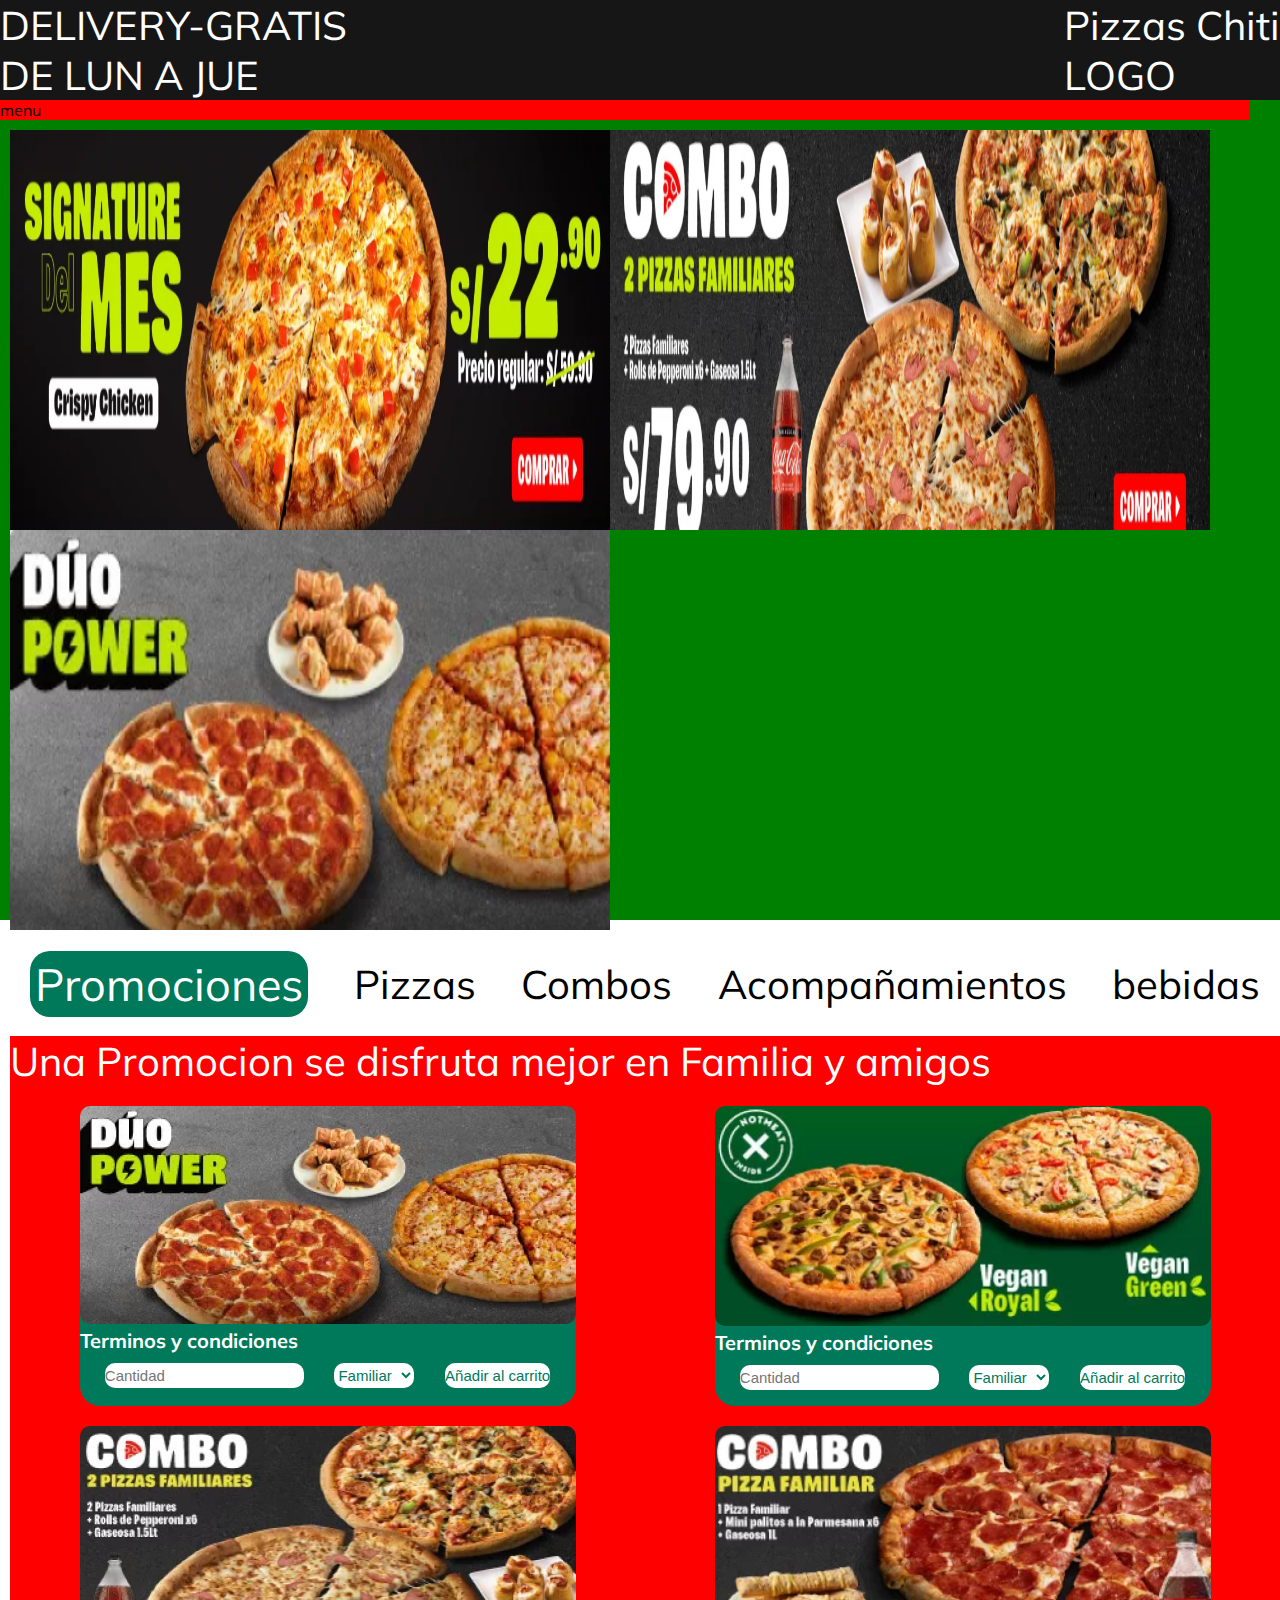
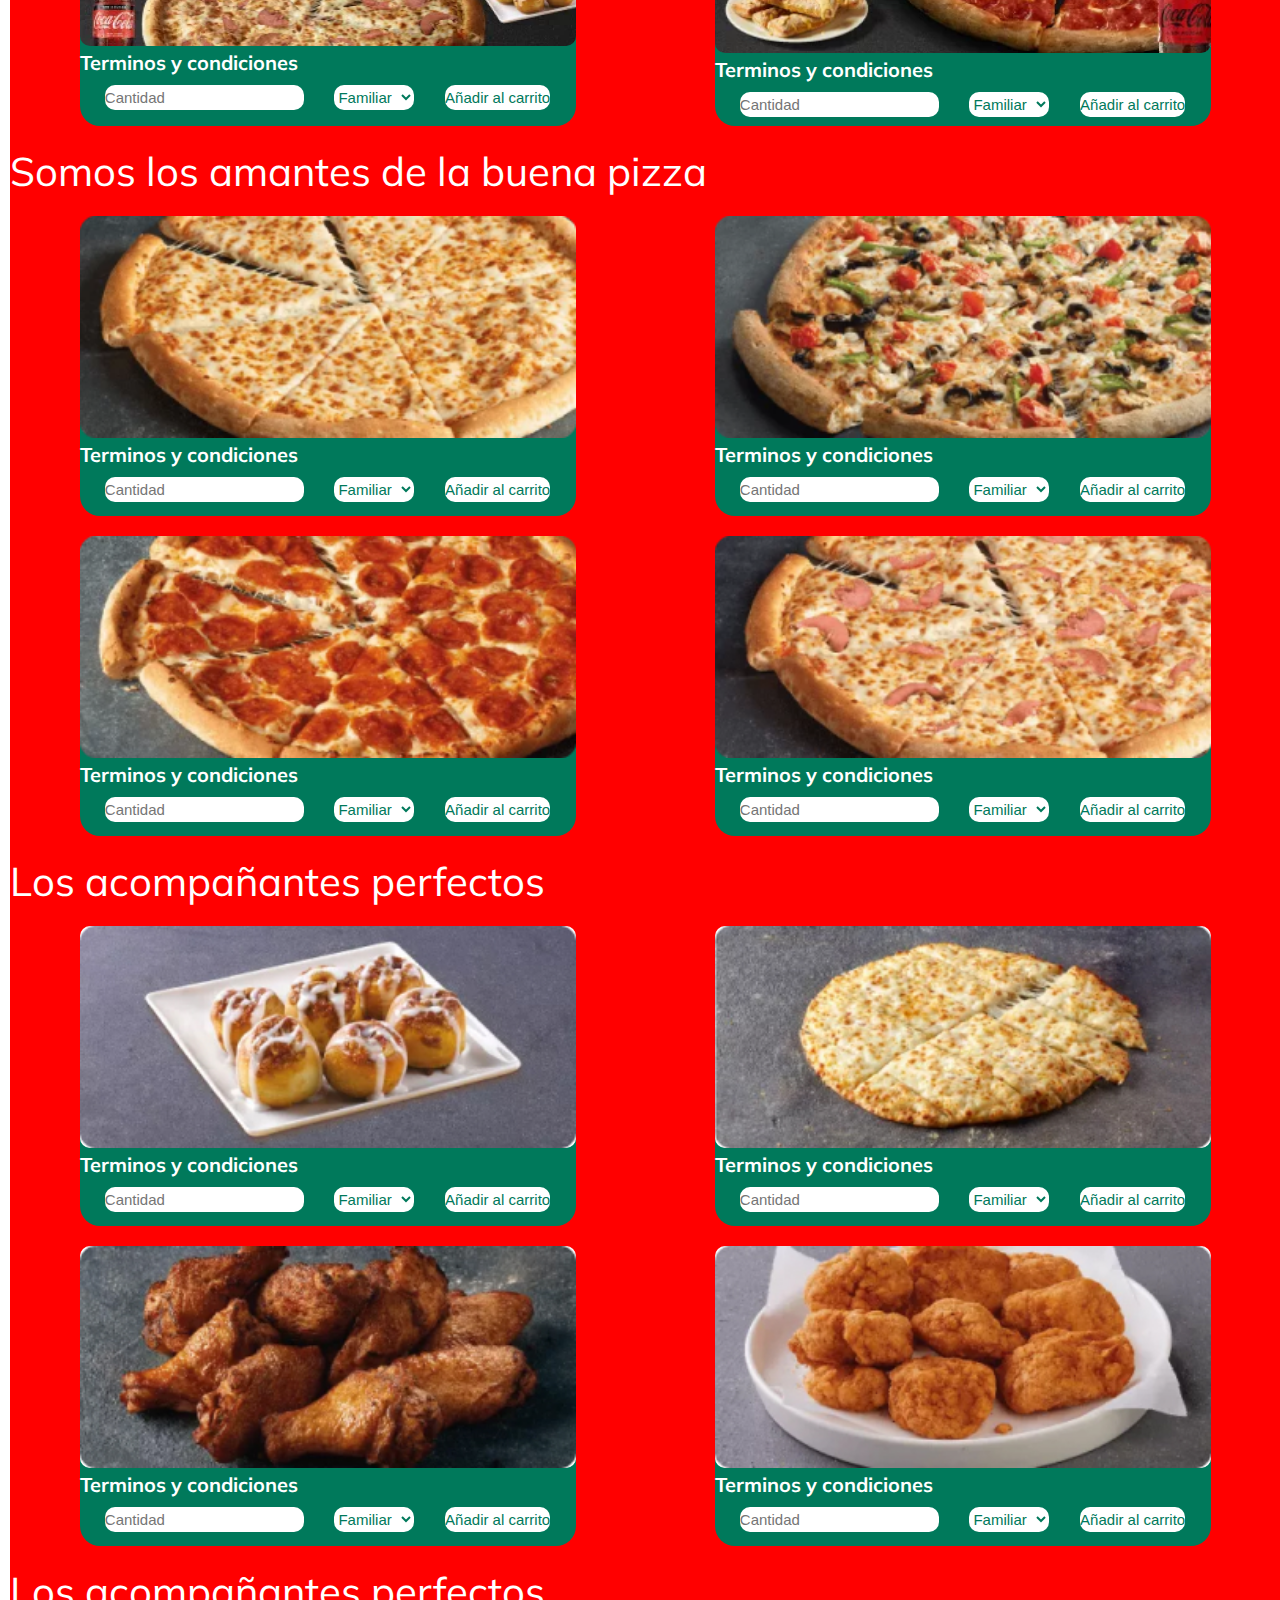
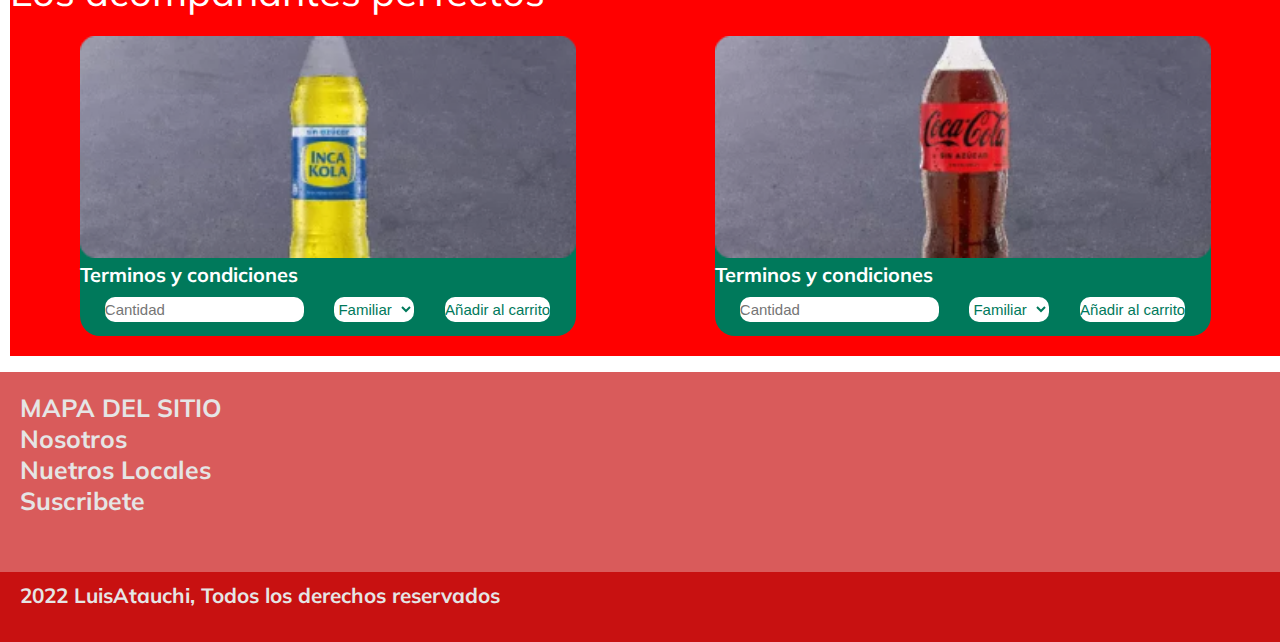
<file: index.html>
<!DOCTYPE html>
<html lang="en">
<head>
    <meta charset="UTF-8">
    <meta http-equiv="X-UA-Compatible" content="IE=edge">
    <meta name="viewport" content="width=device-width, initial-scale=1.0">
    <!-- Font -->
    <link href="https://fonts.googleapis.com/css?family=Muli&display=swap" rel="stylesheet">
    <link rel="stylesheet" href="./assets/sass/main.css">
    <title>PIZZA CHITI</title>
</head>
<body class="body">
    	<!-- fila de logo + nav --> 
    <header class="head">
        <div class="anuncio">
            <div>
                <p class="p_delivery">DELIVERY-GRATIS</p>
                <p class="p_fecha">DE LUN A JUE</p>
            </div>
            <div>
                <p class="p_empresa">Pizzas Chiti</p>
                <p class="p_logo">LOGO</p>
            </div>

        </div>
        <div class="header__menu">
            <div class="header__menu--profile">
                <p>menu</p>
            </div>
            <div class="nav">
                <ul>
                    <li><a href="index.html">Inicio</a></li>
                    <li><a href="pages/locales.html">Locales</a></li>
                    <li><a href="pages/trabaja.html">Trabaja con Nosotros</a></li>
                    <li><a href="pages/login.html">Login</a></li>
                    <li><a href="pages/setup.html">Setup</a></li>
                </ul>
            </div>
        </div>    
        <div class="slider-fame">
            <div class="slide-images">
                <div class="img-container">
                    <img class="header__img" src="./assets/img/pizza1.PNG" alt="">
                </div>
                <div class="img-container">
                    <img class="header__img" src="./assets/img/pizza2.PNG" alt="">
                </div>            
                <div class="img-container">
                    <img class="header__img" src="./assets/img/pizza3.PNG" alt="">
                </div>
            </div>
        </div>
                <!-- cierre de fila logo + nav -->
    </header>

    	<!-- inicio de pagina Principal Falta Agregar hipervinculos internos para los demas Productos --> 
    <main class="main">
            <div class="div_navegacion">
                <ul class="estiloLista">
                    <li ><a class="estiloLista_promociones"  href="">Promociones</a></li>
                    <li><a href="">Pizzas</a></li>
                    <li><a href="">Combos</a></li>
                    <li><a href="">Acompañamientos</a></li>
                    <li><a href="">bebidas</a></li>
                </ul>
            </div>
            <div class="titulo_promocion">
                <p>Una Promocion se disfruta mejor en Familia y amigos</p>
            </div>
            <section>
                <div class="item">
                    <img class="item__img"  src="./assets/img/pizza3.PNG" alt="">
                    <h4>Terminos y condiciones</h4>
                    <div class="container_input">
                        <input class="input" type="number" name="Cantidad" placeholder="Cantidad">
                    <select class="input" name="size">
                        <option value="F">Familiar</option>
                        <option value="G">Grande</option>
                        <option value="M">Mediana</option>
                        <option value="P">Personal</option>
                    </select>
                    <input class="input" type="submit" value="Añadir al carrito">
                    </div>
                </div>
                <div class="item">
                    <img class="item__img" src="./assets/img/pizza4.PNG" alt="">
                    <h4>Terminos y condiciones</h4>
                    <div class="container_input">
                        <input class="input" type="number" name="Cantidad" placeholder="Cantidad">
                    <select class="input" name="size">
                        <option value="F">Familiar</option>
                        <option value="G">Grande</option>
                        <option value="M">Mediana</option>
                        <option value="P">Personal</option>
                    </select>
                    <input class="input" type="submit" value="Añadir al carrito">
                    </div>
                </div>
                <div class="item">
                    <img class="item__img" src="./assets/img/pizza5.PNG" alt="">
                    <h4>Terminos y condiciones</h4>
                    <div class="container_input">
                        <input class="input" type="number" name="Cantidad" placeholder="Cantidad">
                    <select class="input" name="size">
                        <option value="F">Familiar</option>
                        <option value="G">Grande</option>
                        <option value="M">Mediana</option>
                        <option value="P">Personal</option>
                    </select>
                    <input class="input" type="submit" value="Añadir al carrito">
                    </div>
                </div>
                <div class="item">
                    <img class="item__img" src="./assets/img/pizza6.PNG" alt="">
                    <h4>Terminos y condiciones</h4>
                    <div class="container_input">
                        <input class="input" type="number" name="Cantidad" placeholder="Cantidad">
                    <select class="input" name="size">
                        <option value="F">Familiar</option>
                        <option value="G">Grande</option>
                        <option value="M">Mediana</option>
                        <option value="P">Personal</option>
                    </select>
                    <input class="input" type="submit" value="Añadir al carrito">
                    </div>
                    
                </div>
            </section>
            <div class="titulo_promocion">
                <p>Somos los amantes de la buena pizza</p>
            </div>
            <section>
                <div class="item">
                    <img class="item__img"  src="./assets/img/image 8.png" alt="">
                    <h4>Terminos y condiciones</h4>
                    <div class="container_input">
                        <input class="input" type="number" name="Cantidad" placeholder="Cantidad">
                    <select class="input" name="size">
                        <option value="F">Familiar</option>
                        <option value="G">Grande</option>
                        <option value="M">Mediana</option>
                        <option value="P">Personal</option>
                    </select>
                    <input class="input" type="submit" value="Añadir al carrito">
                    </div>
                </div>
                <div class="item">
                    <img class="item__img" src="./assets/img/image 9.png" alt="">
                    <h4>Terminos y condiciones</h4>
                    <div class="container_input">
                        <input class="input" type="number" name="Cantidad" placeholder="Cantidad">
                    <select class="input" name="size">
                        <option value="F">Familiar</option>
                        <option value="G">Grande</option>
                        <option value="M">Mediana</option>
                        <option value="P">Personal</option>
                    </select>
                    <input class="input" type="submit" value="Añadir al carrito">
                    </div>
                </div>
                <div class="item">
                    <img class="item__img" src="./assets/img/image 10.png" alt="">
                    <h4>Terminos y condiciones</h4>
                    <div class="container_input">
                        <input class="input" type="number" name="Cantidad" placeholder="Cantidad">
                    <select class="input" name="size">
                        <option value="F">Familiar</option>
                        <option value="G">Grande</option>
                        <option value="M">Mediana</option>
                        <option value="P">Personal</option>
                    </select>
                    <input class="input" type="submit" value="Añadir al carrito">
                    </div>
                </div>
                <div class="item">
                    <img class="item__img" src="./assets/img/image 11.png" alt="">
                    <h4>Terminos y condiciones</h4>
                    <div class="container_input">
                        <input class="input" type="number" name="Cantidad" placeholder="Cantidad">
                    <select class="input" name="size">
                        <option value="F">Familiar</option>
                        <option value="G">Grande</option>
                        <option value="M">Mediana</option>
                        <option value="P">Personal</option>
                    </select>
                    <input class="input" type="submit" value="Añadir al carrito">
                    </div>
                </div>
            </section>
            <div class="titulo_promocion">
                <p>Los acompañantes perfectos</p>
            </div>
            <section>
                <div class="item">
                    <img class="item__img"  src="./assets/img/image 16.jpg" alt="">
                    <h4>Terminos y condiciones</h4>
                    <div class="container_input">
                        <input class="input" type="number" name="Cantidad" placeholder="Cantidad">
                    <select class="input" name="size">
                        <option value="F">Familiar</option>
                        <option value="G">Grande</option>
                        <option value="M">Mediana</option>
                        <option value="P">Personal</option>
                    </select>
                    <input class="input" type="submit" value="Añadir al carrito">
                    </div>
                </div>
                <div class="item">
                    <img class="item__img" src="./assets/img/image 17.jpg" alt="">
                    <h4>Terminos y condiciones</h4>
                    <div class="container_input">
                        <input class="input" type="number" name="Cantidad" placeholder="Cantidad">
                    <select class="input" name="size">
                        <option value="F">Familiar</option>
                        <option value="G">Grande</option>
                        <option value="M">Mediana</option>
                        <option value="P">Personal</option>
                    </select>
                    <input class="input" type="submit" value="Añadir al carrito">
                    </div>
                </div>
                <div class="item">
                    <img class="item__img" src="./assets/img/image 18.jpg" alt="">
                    <h4>Terminos y condiciones</h4>
                    <div class="container_input">
                        <input class="input" type="number" name="Cantidad" placeholder="Cantidad">
                    <select class="input" name="size">
                        <option value="F">Familiar</option>
                        <option value="G">Grande</option>
                        <option value="M">Mediana</option>
                        <option value="P">Personal</option>
                    </select>
                    <input class="input" type="submit" value="Añadir al carrito">
                    </div>
                </div>
                <div class="item">
                    <img class="item__img" src="./assets/img/image 19.jpg" alt="">
                    <h4>Terminos y condiciones</h4>
                    <div class="container_input">
                        <input class="input" type="number" name="Cantidad" placeholder="Cantidad">
                    <select class="input" name="size">
                        <option value="F">Familiar</option>
                        <option value="G">Grande</option>
                        <option value="M">Mediana</option>
                        <option value="P">Personal</option>
                    </select>
                    <input class="input" type="submit" value="Añadir al carrito">
                    </div>
                </div>
            </section>
            <div class="titulo_promocion">
                <p>Los acompañantes perfectos</p>
            </div>
            <section>
                <div class="item">
                    <img class="item__img"  src="./assets/img/image 20.png" alt="">
                    <h4>Terminos y condiciones</h4>
                    <div class="container_input">
                        <input class="input" type="number" name="Cantidad" placeholder="Cantidad">
                    <select class="input" name="size">
                        <option value="F">Familiar</option>
                        <option value="G">Grande</option>
                        <option value="M">Mediana</option>
                        <option value="P">Personal</option>
                    </select>
                    <input class="input" type="submit" value="Añadir al carrito">
                    </div>
                </div>
                <div class="item">
                    <img class="item__img" src="./assets/img/image 21.png" alt="">
                    <h4>Terminos y condiciones</h4>
                    <div class="container_input">
                        <input class="input" type="number" name="Cantidad" placeholder="Cantidad">
                    <select class="input" name="size">
                        <option value="F">Familiar</option>
                        <option value="G">Grande</option>
                        <option value="M">Mediana</option>
                        <option value="P">Personal</option>
                    </select>
                    <input class="input" type="submit" value="Añadir al carrito">
                    </div>
                </div>
            </section>
    </main>
	<!-- inicio de footer --> 
    <footer class="footer">
        <div>
            <div class="footer__name">
                <h5>MAPA DEL SITIO</h5>
                <h5>Nosotros</h5>
                <h5>Nuetros Locales</h5>
                <h5>Suscribete</h5>
            </div>
        </div>
        <div class="footer__name2">
            <h5>2022 LuisAtauchi, Todos los derechos reservados</h5>
        </div>
    </footer>
    
</body>
</html>
</file>
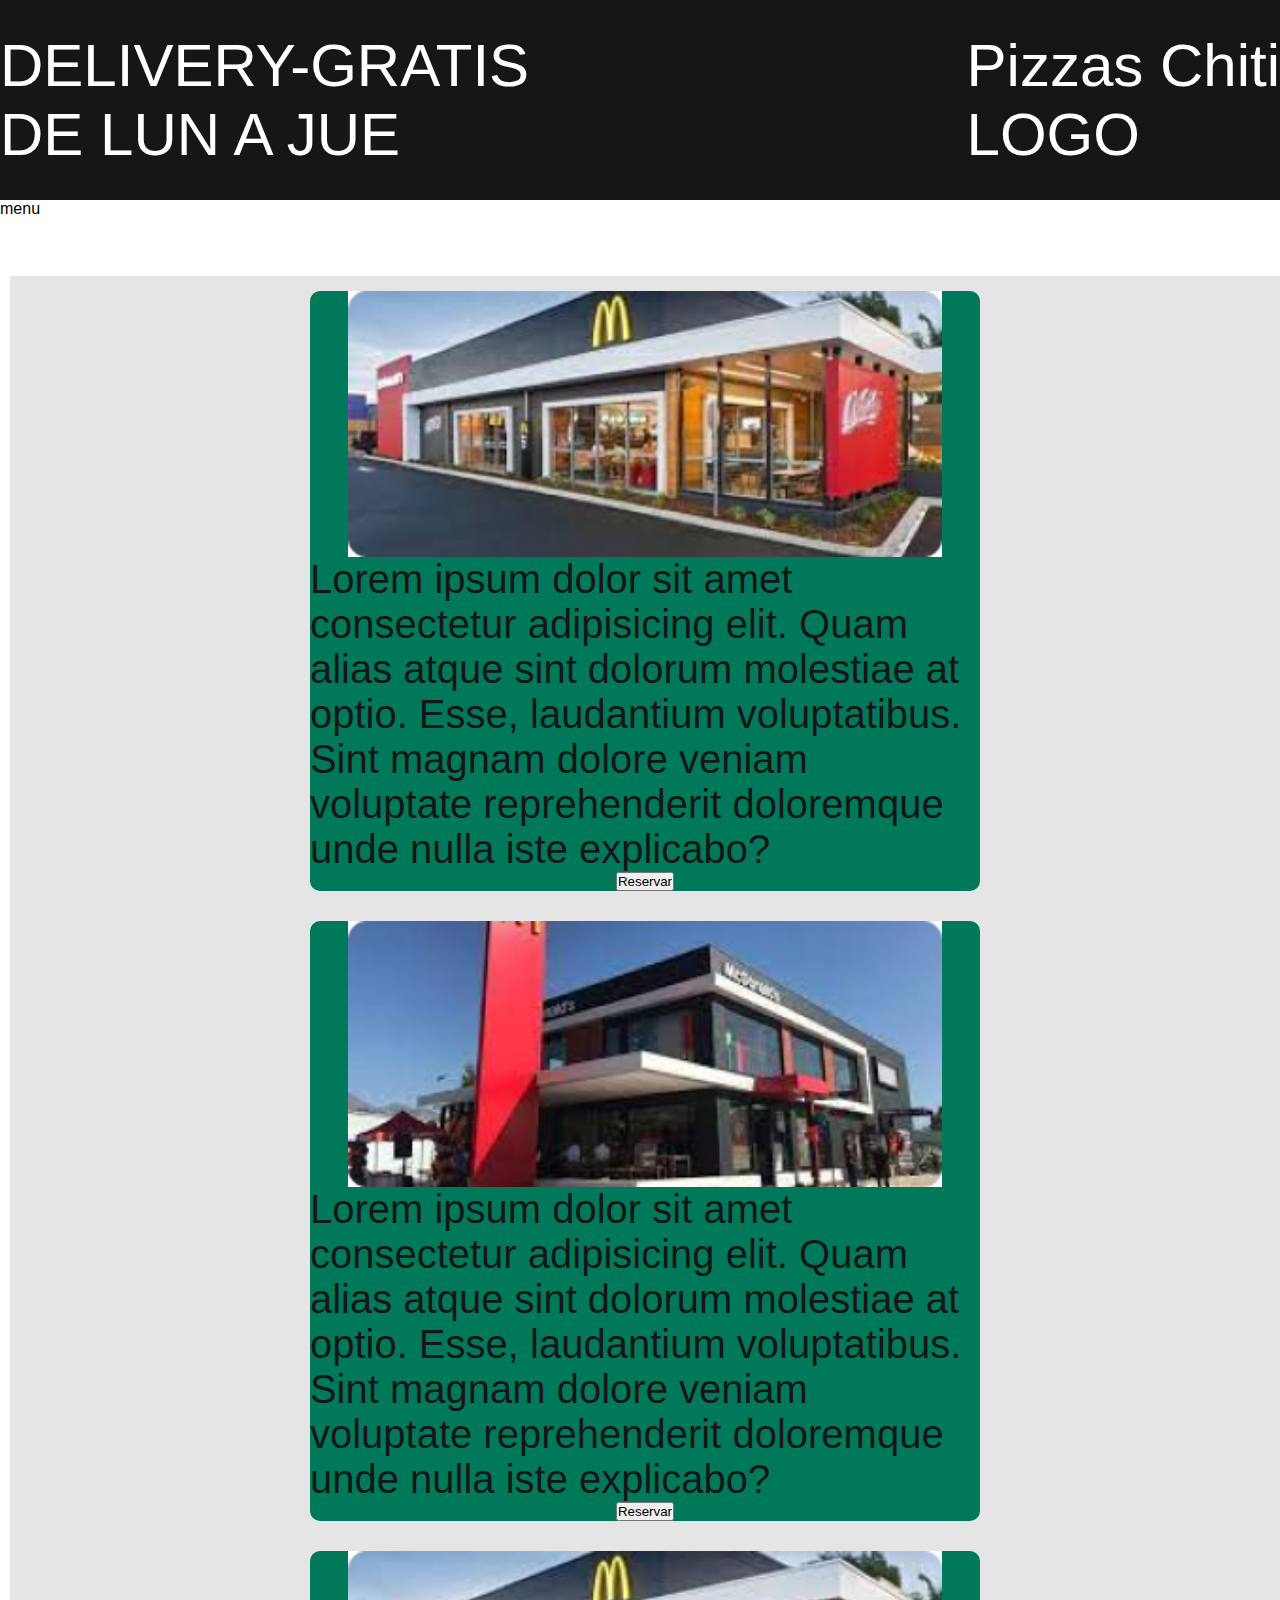
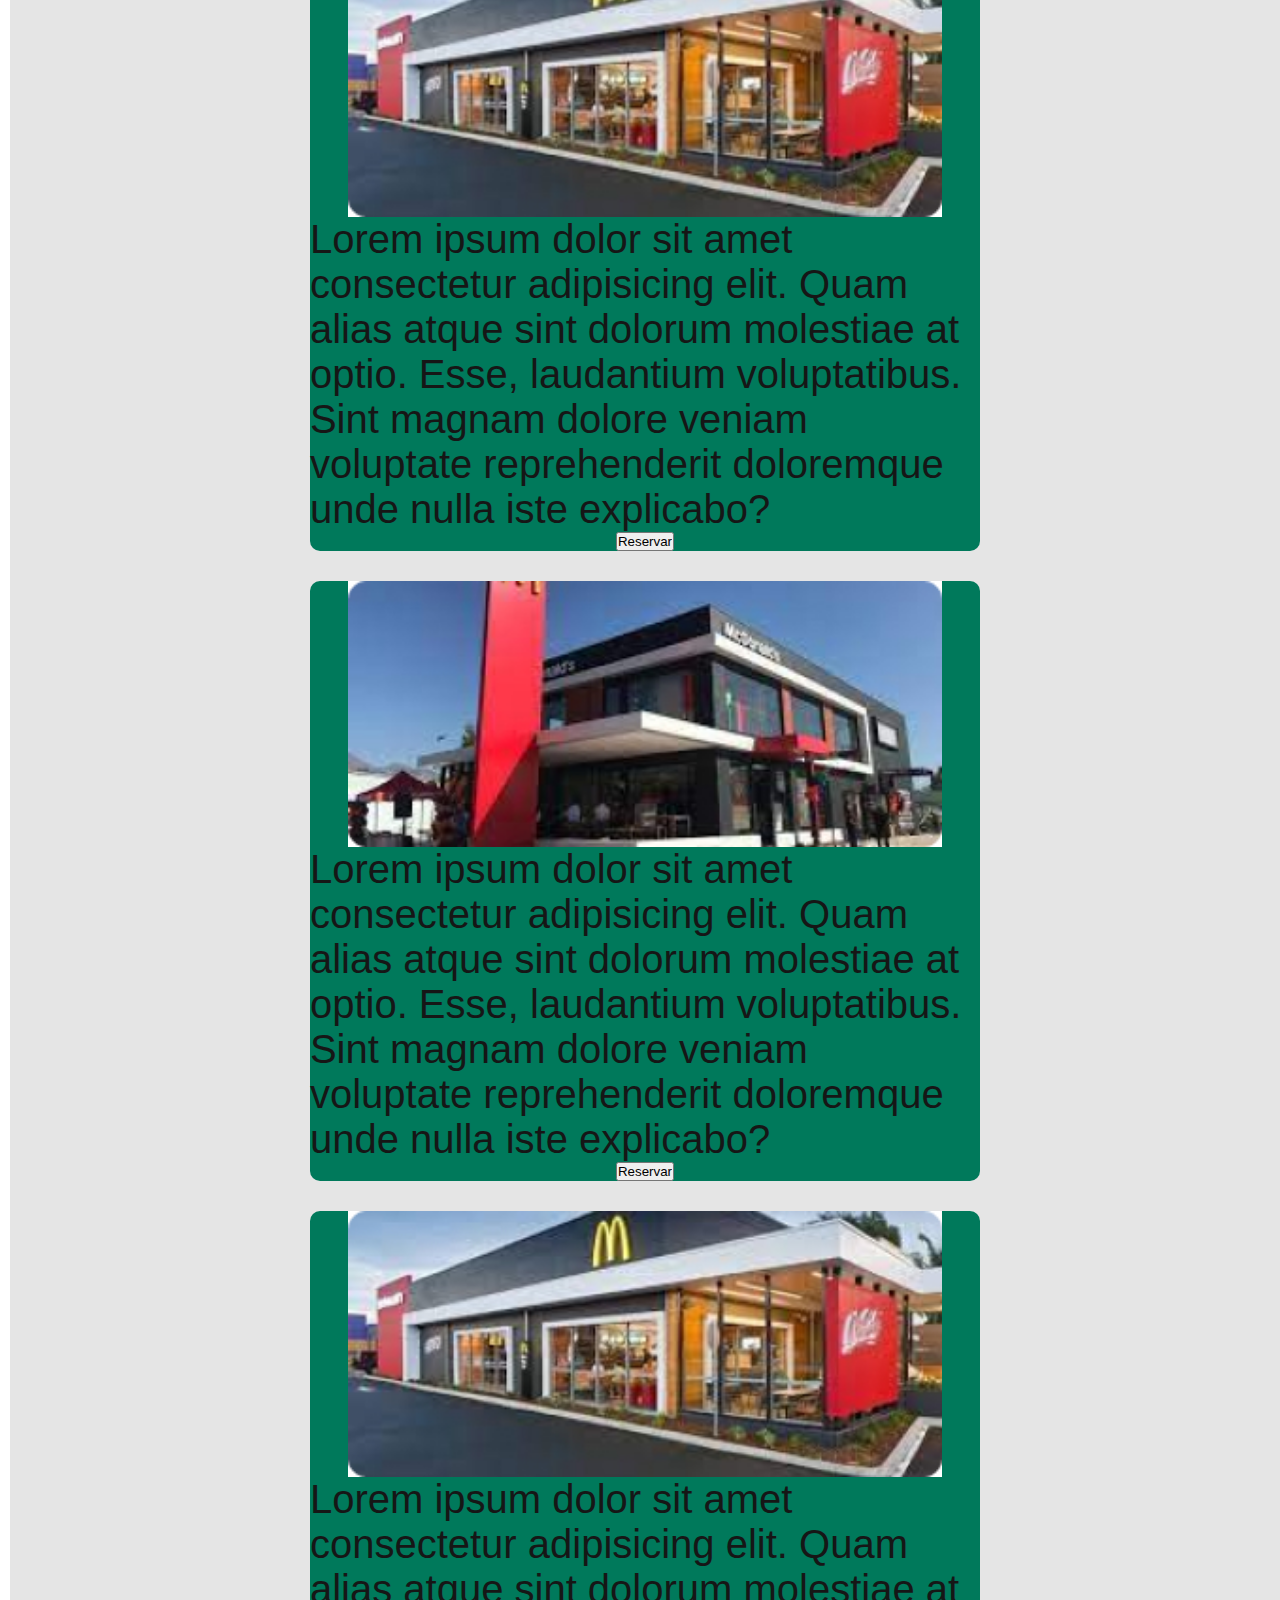
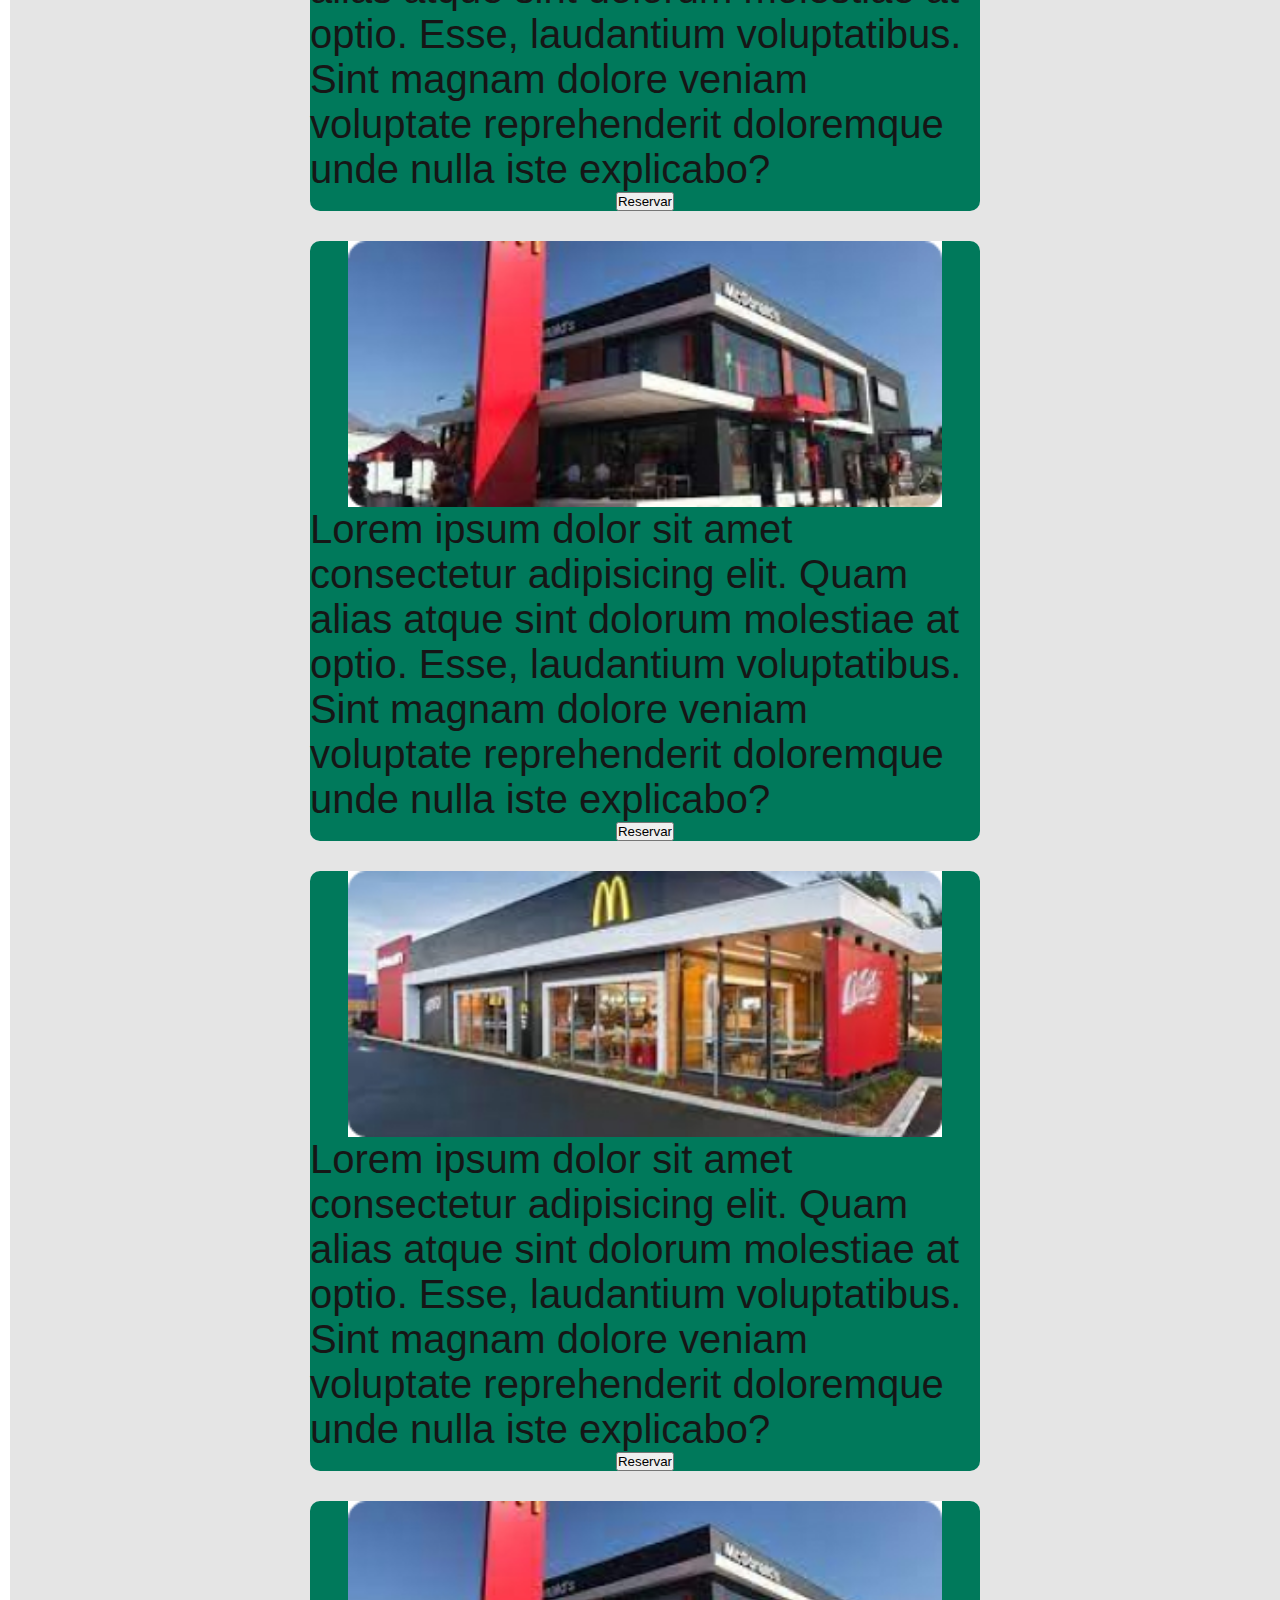
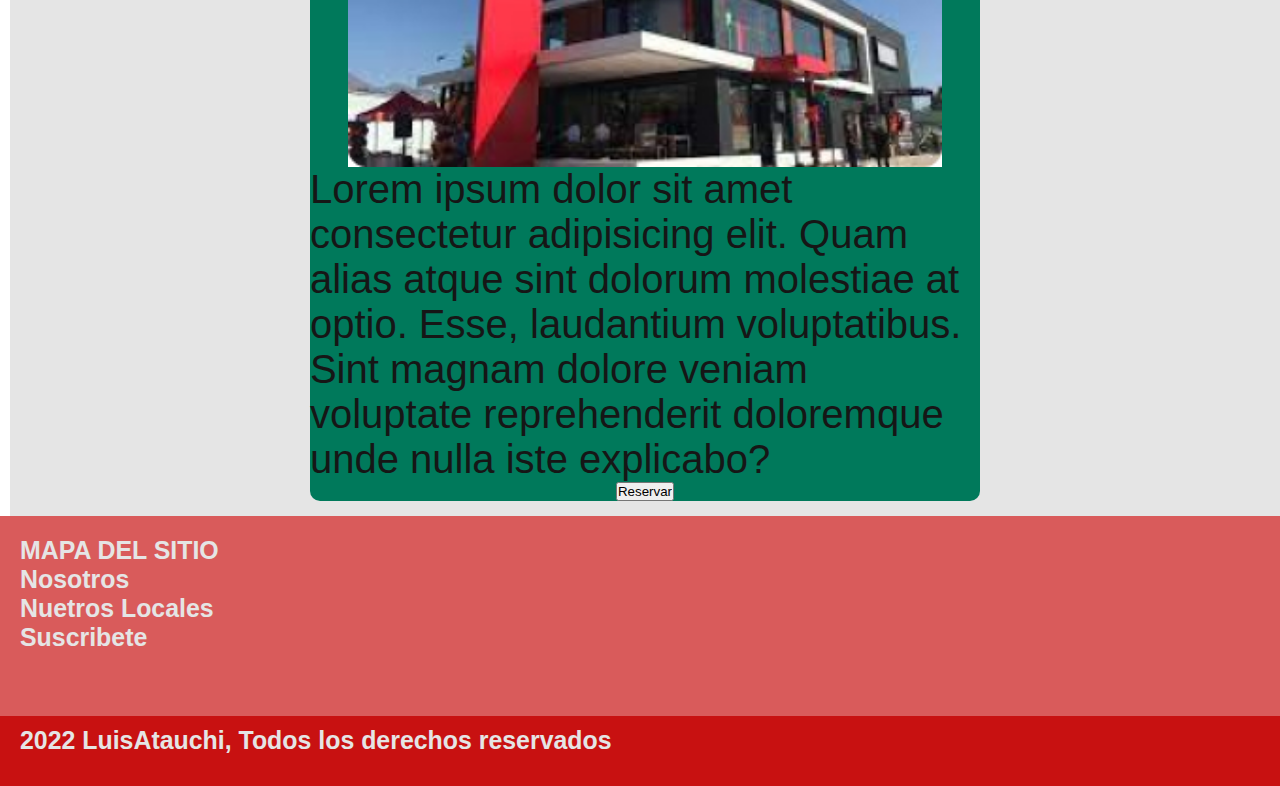
<file: pages/locales.html>
<!DOCTYPE html>
<html lang="en">
<head>
    <meta charset="UTF-8">
    <meta http-equiv="X-UA-Compatible" content="IE=edge">
    <meta name="viewport" content="width=device-width, initial-scale=1.0">
    <link rel="stylesheet" href="../assets/sass/main.css">
    <title>PIZZA CHITI</title>
</head>
<body>
    <header class="header">
        <div class="anuncio">
            <div class="container_anuncio">
                <p class="p_delivery">DELIVERY-GRATIS</p>
                <p class="p_fecha">DE LUN A JUE</p>
            </div>
            <div class="container_logo">
                <p class="p_empresa">Pizzas Chiti</p>
                <p class="p_logo">LOGO</p>
            </div>

        </div>    
        <div class="header__menu">
            <div class="header__menu--profile">
                <p>menu</p>
            </div>
            <div>
                <ul class="estiloLista">
                    <li><a href="../index.html">Inicio</a></li>
                    <li><a href="locales.html">Locales</a></li>
                    <li><a href="trabaja.html">Trabaja con Nosotros</a></li>
                    <li><a href="login.html">Login</a></li>
                    <li><a href="setup.html">Setup</a></li>
                </ul>
            </div>
        </div>
    </header>
        
    <main class="main_locales">
        <section class="locales">
            <div class="local">
                <img class="img__main" src="../assets/img/local1.jpg" alt="">
                <p>Lorem ipsum dolor sit amet consectetur adipisicing elit. Quam alias atque sint dolorum molestiae at optio. Esse, laudantium voluptatibus. Sint magnam dolore veniam voluptate reprehenderit doloremque unde nulla iste explicabo?</p>
                <form action="">
                    <input class="btn_reserva" type="submit" value="Reservar">
                </form>
            </div>
            <div class="local">
                <img class="img__main" src="../assets/img/local2.jpg" alt="">
                <p>Lorem ipsum dolor sit amet consectetur adipisicing elit. Quam alias atque sint dolorum molestiae at optio. Esse, laudantium voluptatibus. Sint magnam dolore veniam voluptate reprehenderit doloremque unde nulla iste explicabo?</p>
                <form action="">
                    <input class="btn_reserva" type="submit" value="Reservar">
                </form>
            </div>
            <div class="local">
                <img class="img__main" src="../assets/img/local1.jpg" alt="">
                <p>Lorem ipsum dolor sit amet consectetur adipisicing elit. Quam alias atque sint dolorum molestiae at optio. Esse, laudantium voluptatibus. Sint magnam dolore veniam voluptate reprehenderit doloremque unde nulla iste explicabo?</p>
                <form action="">
                    <input class="btn_reserva" type="submit" value="Reservar">
                </form>
            </div>
            <div class="local">
                <img class="img__main" src="../assets/img/local2.jpg" alt="">
                <p>Lorem ipsum dolor sit amet consectetur adipisicing elit. Quam alias atque sint dolorum molestiae at optio. Esse, laudantium voluptatibus. Sint magnam dolore veniam voluptate reprehenderit doloremque unde nulla iste explicabo?</p>
                <form action="">
                    <input class="btn_reserva" type="submit" value="Reservar">
                </form>
            </div>
            <div class="local">
                <img class="img__main" src="../assets/img/local1.jpg" alt="">
                <p>Lorem ipsum dolor sit amet consectetur adipisicing elit. Quam alias atque sint dolorum molestiae at optio. Esse, laudantium voluptatibus. Sint magnam dolore veniam voluptate reprehenderit doloremque unde nulla iste explicabo?</p>
                <form action="">
                    <input class="btn_reserva" type="submit" value="Reservar">
                </form>
            </div>
            <div class="local">
                <img class="img__main" src="../assets/img/local2.jpg" alt="">
                <p>Lorem ipsum dolor sit amet consectetur adipisicing elit. Quam alias atque sint dolorum molestiae at optio. Esse, laudantium voluptatibus. Sint magnam dolore veniam voluptate reprehenderit doloremque unde nulla iste explicabo?</p>
                <form action="">
                    <input class="btn_reserva" type="submit" value="Reservar">
                </form>
            </div>
            <div class="local">
                <img class="img__main" src="../assets/img/local1.jpg" alt="">
                <p>Lorem ipsum dolor sit amet consectetur adipisicing elit. Quam alias atque sint dolorum molestiae at optio. Esse, laudantium voluptatibus. Sint magnam dolore veniam voluptate reprehenderit doloremque unde nulla iste explicabo?</p>
                <form action="">
                    <input class="btn_reserva" type="submit" value="Reservar">
                </form>
            </div>
            <div class="local">
                <img class="img__main" src="../assets/img/local2.jpg" alt="">
                <p>Lorem ipsum dolor sit amet consectetur adipisicing elit. Quam alias atque sint dolorum molestiae at optio. Esse, laudantium voluptatibus. Sint magnam dolore veniam voluptate reprehenderit doloremque unde nulla iste explicabo?</p>
                <form action="">
                    <input class="btn_reserva" type="submit" value="Reservar">
                </form>
            </div>
        </section>
    </main>
    <aside>

    </aside>
    <footer>
        <div>
            <div class="footer__name">
                <h5>MAPA DEL SITIO</h5>
                <h5>Nosotros</h5>
                <h5>Nuetros Locales</h5>
                <h5>Suscribete</h5>
            </div>
        </div>
        <div class="footer__name2">
            <h5>2022 LuisAtauchi, Todos los derechos reservados</h5>
        </div>
    </footer>
    
</body>
</html>
</file>
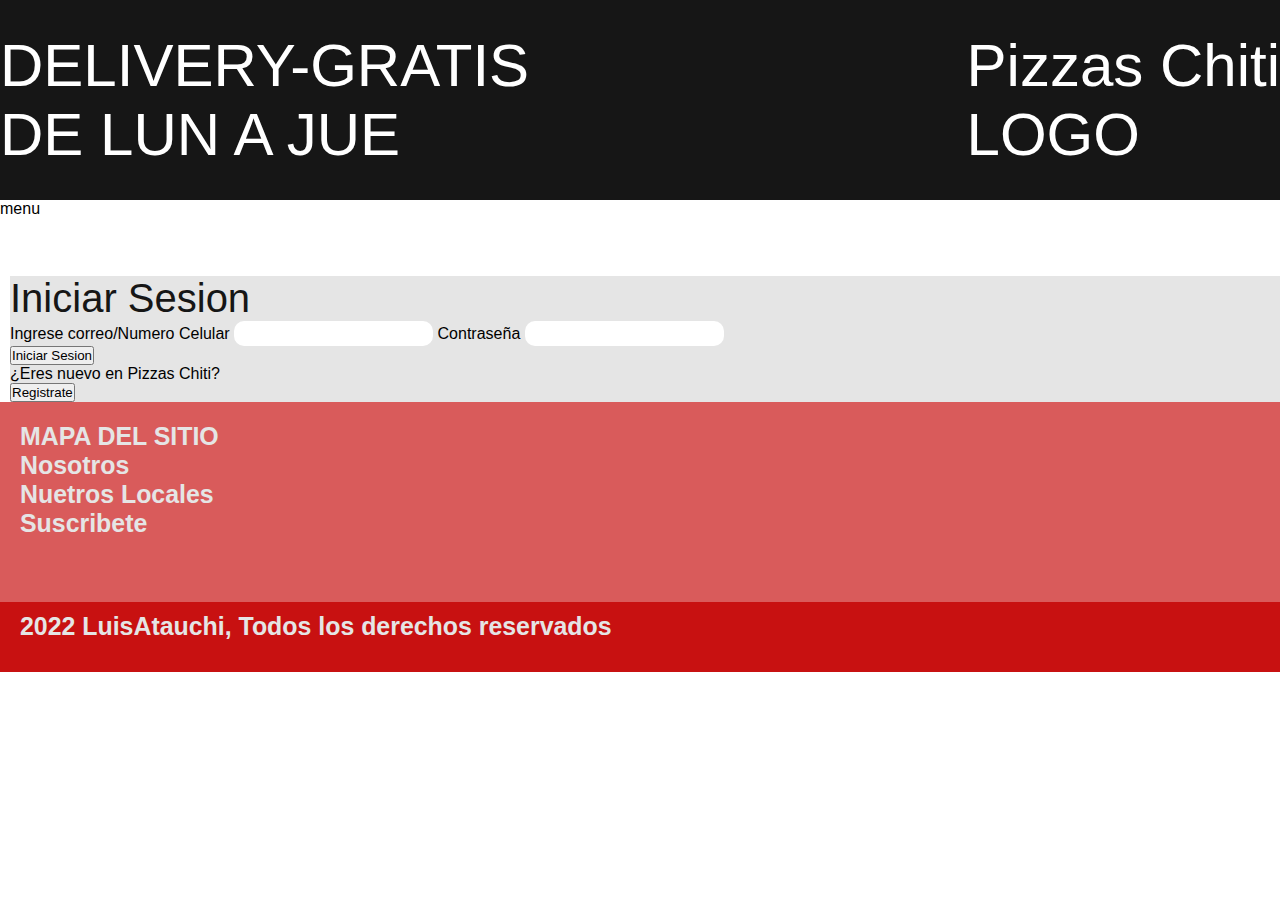
<file: pages/login.html>
<!DOCTYPE html>
<html lang="en">
<head>
    <meta charset="UTF-8">
    <meta http-equiv="X-UA-Compatible" content="IE=edge">
    <meta name="viewport" content="width=device-width, initial-scale=1.0">
    <link rel="stylesheet" href="../assets/sass/main.css">
    <title>PIZZA CHITI</title>
</head>
<body>
    <header>
        <div class="anuncio">
            <div>
                <p class="p_delivery">DELIVERY-GRATIS</p>
                <p class="p_fecha">DE LUN A JUE</p>
            </div>
            <div>
                <p class="p_empresa">Pizzas Chiti</p>
                <p class="p_logo">LOGO</p>
            </div>

        </div> 
        <div class="header__menu">
            <div class="header__menu--profile">
                <p>menu</p>
            </div>
            <div>
                <ul class="estiloLista">
                    <li><a href="../index.html">Inicio</a></li>
                    <li><a href="locales.html">Locales</a></li>
                    <li><a href="trabaja.html">Trabaja con Nosotros</a></li>
                    <li><a href="login.html">Login</a></li>
                    <li><a href="setup.html">Setup</a></li>
                </ul>
            </div>
        </div>
    </header>
    <main class="main_login">
        <div class="registro_sesion">
            <div class="titulo">
                <p>Iniciar Sesion</p>
            </div>
                <label class="input_label" for="usuario">Ingrese correo/Numero Celular</label>
                <input class="input" type="text" name="usuario">
                <label class="input_label" for="contrasenia">Contraseña</label>
                <input class="input" type="text" name="contrasenia">
                <div class="div_btn">
                    <input class="btn_iniciar_sesion" type="submit" value="Iniciar Sesion">    
                </div>
                <label class="input_label2" for="">¿Eres nuevo en Pizzas Chiti?
                </label>
                <div class="div_btn">
                    <input class="btn_Registrate" type="submit" value="Registrate">
                </div>
        </div>

    </main>
    <aside>

    </aside>
    <footer>
        <div>
            <div class="footer__name">
                <h5>MAPA DEL SITIO</h5>
                <h5>Nosotros</h5>
                <h5>Nuetros Locales</h5>
                <h5>Suscribete</h5>
            </div>
        </div>
        <div class="footer__name2">
            <h5>2022 LuisAtauchi, Todos los derechos reservados</h5>
        </div>
    </footer>
</body>
</html>
</file>
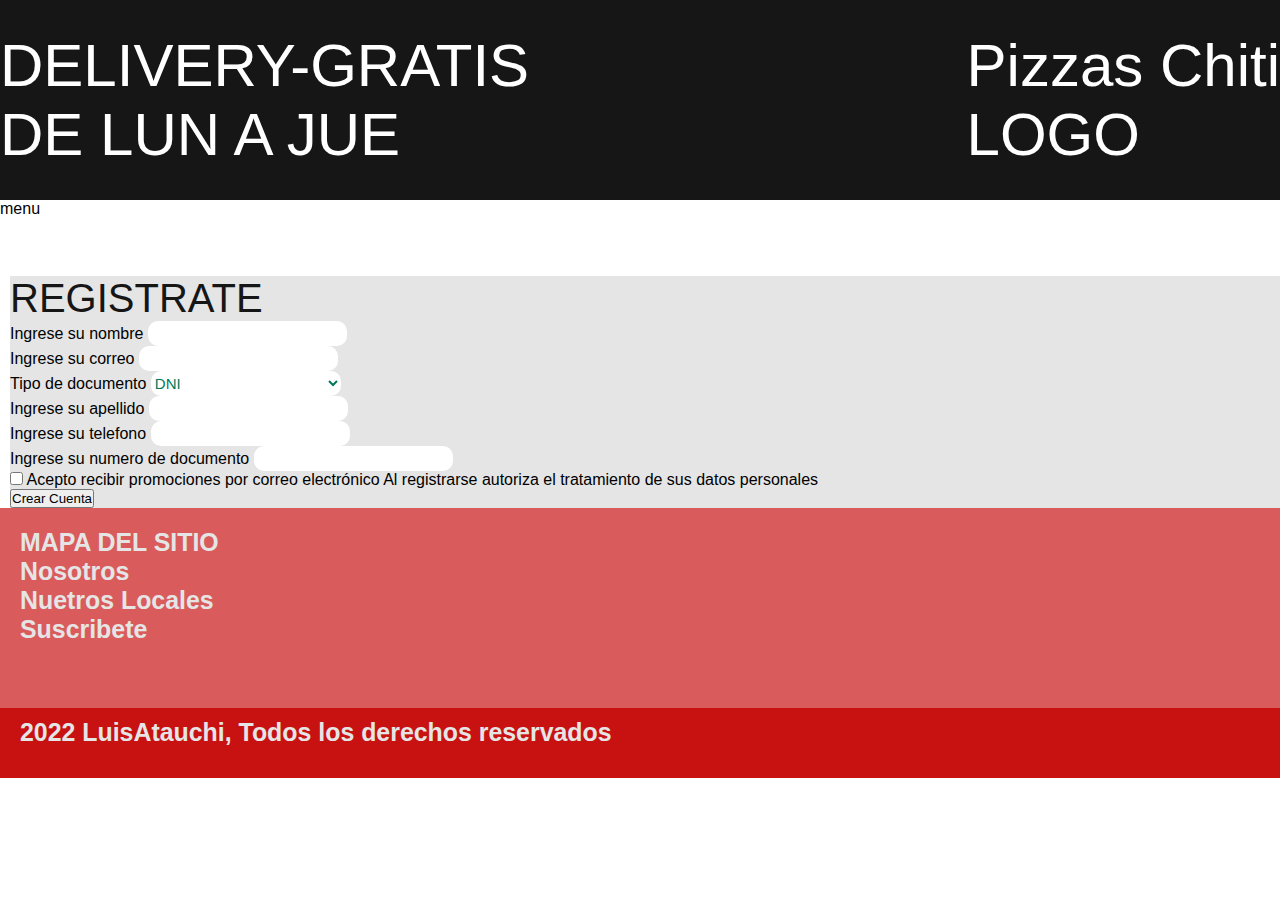
<file: pages/setup.html>
<!DOCTYPE html>
<html lang="en">
<head>
    <meta charset="UTF-8">
    <meta http-equiv="X-UA-Compatible" content="IE=edge">
    <meta name="viewport" content="width=device-width, initial-scale=1.0">
    <link rel="stylesheet" href="../assets/sass/main.css">
    <title>PIZZA CHITI</title>
</head>
<body>
    
    <header>
        <div class="anuncio">
            <div>
                <p class="p_delivery">DELIVERY-GRATIS</p>
                <p class="p_fecha">DE LUN A JUE</p>
            </div>
            <div>
                <p class="p_empresa">Pizzas Chiti</p>
                <p class="p_logo">LOGO</p>
            </div>

        </div> 
        <div class="header__menu">
            <div class="header__menu--profile">
                <p>menu</p>
            </div>
            <div>
                <ul class="estiloLista">
                    <li><a href="../index.html">Inicio</a></li>
                    <li><a href="locales.html">Locales</a></li>
                    <li><a href="trabaja.html">Trabaja con Nosotros</a></li>
                    <li><a href="login.html">Login</a></li>
                    <li><a href="setup.html">Setup</a></li>
                </ul>
            </div>
        </div>
        
        
    </header>
    <main>
        <div class="titulo_setup">
            <p>REGISTRATE</p>
        </div>
            <form action="">
            <div class="registro_preguntas">
                <div class="preguntas">
                    <div class="preguntas_1">
                        <label for="nombre">Ingrese su nombre</label>
                        <input class="input" type="text" name="nombre">
                    </div>
                    <div class="preguntas_1">
                        <label for="corre">Ingrese su correo</label>
                        <input class="input" type="email" name="correo">
                    </div>
                    <div class="preguntas_1">
                        <label for="t_documento">Tipo de documento</label>
                        <select class="input" name="t_documento">
                            <option value="DNI">DNI</option>
                            <option value="P">PASAPORTE</option>
                            <option value="CE">CARNET EXTRANJERIA</option>
                        </select>
                    </div>
                </div>
                <div class="preguntas">
                    <div class="preguntas_1">
                        <label for="apellido">Ingrese su apellido</label>
                        <input class="input" type="text" name="apellido">
                    </div>
                    <div class="preguntas_1">
                        <label for="telefono">Ingrese su telefono</label>
                        <input class="input" type="number" name="telefono">
                    </div>
                    <div class="preguntas_1">
                        <label for="n_documento">Ingrese su numero de documento</label>
                        <input class="input" type="number" name="n_documento">
                    </div>
                </div>
                
                

            </div>    
            <div class="validador">
                <div class="validador_checkbox">
                    <input class="checkbox"  type="checkbox" name="acepto">
                    <label for="">Acepto recibir promociones por correo electrónico
                        Al registrarse autoriza el tratamiento de sus datos personales
                    </label>
                </div>
                <div class="validador_summit">
                    <input class="checkbox_cuenta" type="submit" value="Crear Cuenta">
                </div>
            </div>
            
        </form>

    </main>
    <aside>

    </aside>
    <footer>
        <div>
            <div class="footer__name">
                <h5>MAPA DEL SITIO</h5>
                <h5>Nosotros</h5>
                <h5>Nuetros Locales</h5>
                <h5>Suscribete</h5>
            </div>
        </div>
        <div class="footer__name2">
            <h5>2022 LuisAtauchi, Todos los derechos reservados</h5>
        </div>
    </footer>
</body>
</html>
</file>
<file: assets/sass/main.css>
/* variables */
* {
  margin: 0;
  padding: 0;
}

a {
  text-decoration: none;
  color: white;
}

.body {
  display: grid;
  grid-template-columns: auto;
  grid-template-rows: auto auto 200px;
  grid-gap: 1rem;
  grid-template-areas: "head" "main" "footer";
}

.head {
  width: 720;
  background-color: green;
}
.head .anuncio {
  background-color: #161616;
  height: 100px;
  width: auto;
  font-size: 40px;
  color: white;
  display: flex;
  justify-content: space-between;
  align-items: center;
}
.head .header__menu {
  margin-right: 30px;
  background-color: red;
  display: flexbox;
  align-items: center;
}
.head .header__menu .header__menu--profile {
  margin-right: 8px;
  display: flex;
}
.head .header__menu .nav ul {
  display: none;
  list-style: none;
  padding: 0px;
  position: absolute;
  width: 100px;
  text-align: right;
  margin: 0px 0px 0px -14px;
}
.head .header__menu .nav ul li {
  background-color: red;
}
.head .header__menu .nav ul li a {
  color: white;
  text-decoration: none;
}
.head .header__menu .nav ul li a :hover {
  text-decoration: underline;
}
.head .slider-fame .img-container {
  height: 400px;
  width: 600px;
  position: relative;
  float: left;
}
.head .slider-fame .img-container .header__img {
  width: 600px;
  height: 400px;
}

.main {
  width: 720;
  background-color: red;
}
.main p {
  color: white;
  font-size: 40px;
  display: flex;
  align-items: center;
}
.main .estiloLista_promociones {
  border-radius: 20px;
  height: 60px;
  font-size: 45px;
  padding: 5px;
  background-color: #00795B;
  color: white;
}
.main section {
  margin: 10px 0px;
  display: flex;
  flex-wrap: wrap;
  justify-content: space-around;
}
.main section .item {
  background-color: #00795B;
  border-radius: 20px;
  margin: 10px;
  height: 300px;
  width: 496px;
}
.main section .item h4 {
  font-size: 20px;
  color: white;
}
.main section .item .item__img {
  border-radius: 10px;
  width: 100%;
}
.main section .item .container_input {
  display: flex;
  flex-wrap: wrap;
  justify-content: space-around;
  margin: 10px;
}
.main section .item .container_input .input {
  border: none;
  background-color: white;
  color: #00795B;
  font-size: 15px;
  height: 25px;
  border-radius: 10px;
}

.footer .footer__name {
  background-color: rgba(200, 17, 17, 0.6901960784);
  height: 160px;
  padding: 20px 20px;
  font-size: 30px;
  color: #E5E5E5;
}
.footer .footer__name2 {
  height: 20px;
  background-color: #C81111;
  color: #E5E5E5;
  height: 50px;
  font-size: 25px;
  padding: 10px 20px;
}

.main_locales .locales {
  margin: 0px 10px 0 10px;
  display: flex;
  flex-wrap: wrap;
  justify-content: space-around;
}
.main_locales .locales .local {
  height: 600px;
  width: 670.188px;
  margin: 15px;
  background-color: #00795B;
  border-radius: 10px;
  display: flex;
  flex-direction: column;
  align-items: center;
}
.main_locales .locales .local .img__main {
  height: 300px;
}

@media only screen and (min-width: 768px) {
  * {
    margin: 0;
    padding: 0;
  }
  body {
    font-family: "Muli", sans-serif;
  }
  a {
    text-decoration: none;
    color: white;
  }
  .anuncio {
    background-color: #161616;
    height: 200px;
    width: 710;
    font-size: 60px;
    color: white;
    display: flex;
    justify-content: space-between;
    align-items: center;
  }
  nav {
    font-size: 40px;
    background-color: #C81111;
    height: 100px;
    width: 710;
    position: -webkit-sticky;
    position: sticky;
    top: 0;
    z-index: 5;
  }
  .div_navegacion {
    font-size: 40px;
    background-color: white;
    height: 100px;
    width: 710;
  }
  .div_navegacion a {
    color: black;
  }
  .estiloLista {
    color: white;
    display: flex;
    justify-content: space-between;
    align-items: center;
  }
  .estiloLista li {
    list-style-type: none;
    display: inline;
    margin: 20px 20px 20px 20px;
  }
  .header__img {
    width: 720;
    height: 600px;
    margin-top: 10px;
    margin-left: 10px;
  }
  main {
    width: 720;
    background-color: #E5E5E5;
    margin-left: 10px;
  }
  main p {
    color: #161616;
    font-size: 40px;
    display: flex;
    align-items: center;
  }
  .estiloLista_promociones {
    border-radius: 20px;
    height: 60px;
    font-size: 45px;
    padding: 5px;
    background-color: #00795B;
    color: white;
  }
  section {
    margin: 10px 0px;
    display: flex;
    flex-wrap: wrap;
    justify-content: space-around;
  }
  .item {
    background-color: #00795B;
    border-radius: 20px;
    margin: 10px;
    height: 300px;
    width: 496px;
  }
  .item__img {
    border-radius: 10px;
    width: 100%;
  }
  section h4 {
    font-size: 20px;
    color: white;
  }
  .container_input {
    display: flex;
    flex-wrap: wrap;
    justify-content: space-around;
    margin: 10px;
  }
  .input {
    border: none;
    background-color: white;
    color: #00795B;
    font-size: 15px;
    height: 25px;
    border-radius: 10px;
  }
  .footer__name {
    background-color: rgba(200, 17, 17, 0.6901960784);
    height: 160px;
    padding: 20px 20px;
    font-size: 30px;
    color: #E5E5E5;
  }
  .footer__name2 {
    height: 20px;
    background-color: #C81111;
    color: #E5E5E5;
    height: 50px;
    font-size: 30px;
    padding: 10px 20px;
  }
}/*# sourceMappingURL=main.css.map */
</file>
